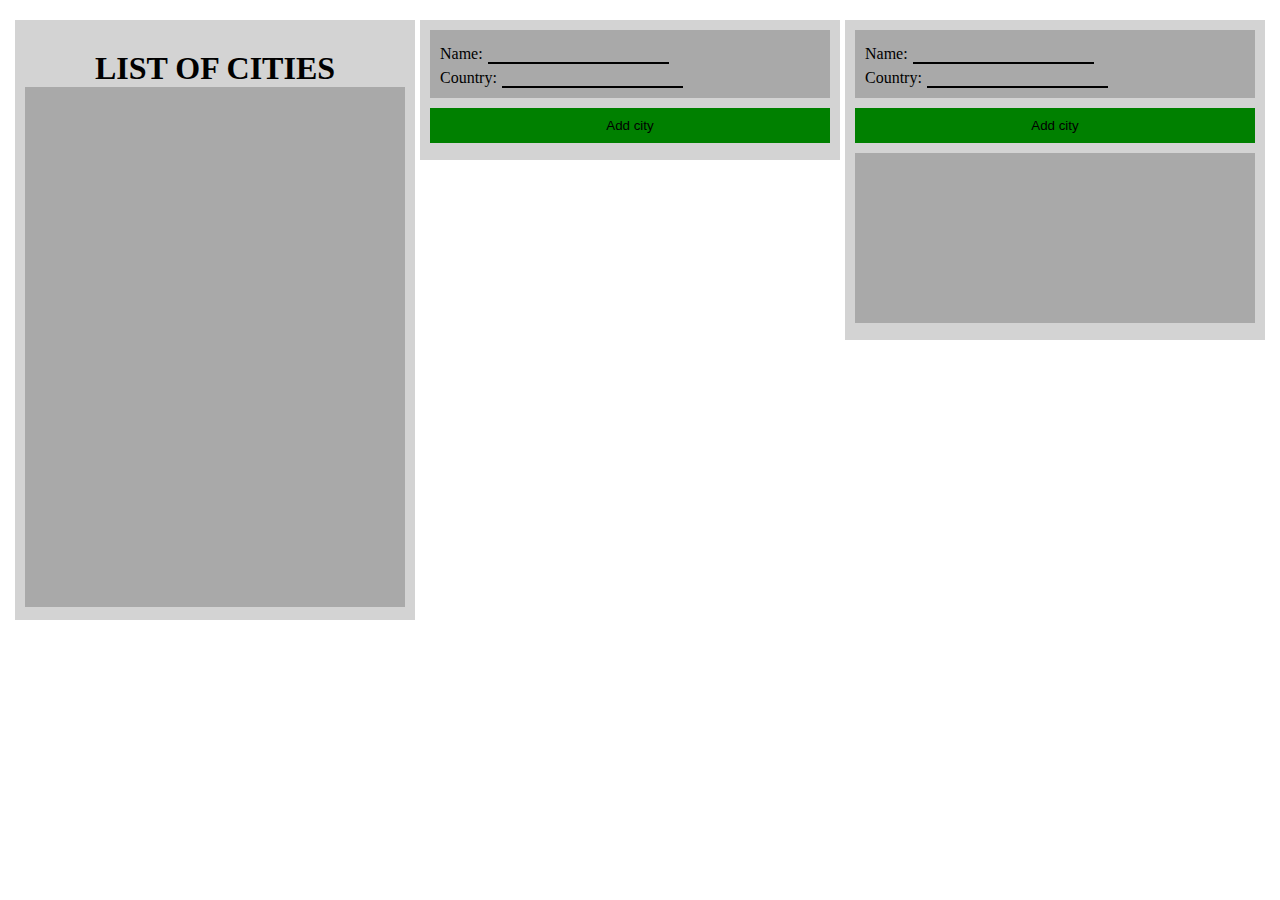
<file: webbsida/index.html>
<!DOCTYPE html>
<html lang="en">
<head>
    <meta charset="UTF-8">
    <meta name="viewport" content="width=device-width, initial-scale=1.0">
    <title>Document</title>
    <link rel="stylesheet" href="index.css">
</head>
<body>
    <main>
        <div id="listOfCityGreyBox">
            <h1>LIST OF CITIES</h1>
            <div id="boxForContainer">
                
            </div>
        </div>

        <div id="addCityGreyBox">
            <div>
                <div class="inputGreyBox">
                    <div class="flexForInput">
                        <p>Name:</p>
                        <input type="text" id="inputForAddName">
                    </div>
                    <div class="flexForInput">
                        <p>Country:</p>
                        <input type="text" id="inputForAddCountry">
                    </div>                    
                </div>
                <div id="buttonForAddCity" class="buttonForGreyBox">
                    <button class="greenButton">Add city</button>
                </div>
            </div>
            
        </div>


        <div id="searchCityGreyBox">
            <div>
                <div class="inputGreyBox">
                    <div class="flexForInput">
                        <p>Name:</p>
                        <input type="text" id="inputForSearchName">
                    </div>
                    <div class="flexForInput">
                        <p>Country:</p>
                        <input type="text" id="inputForSearchCountry">
                    </div>  
                </div>    
                <div class="buttonForGreyBox">
                    <button id="buttonForSearchCity" class="greenButton">Add city</button>
                </div>            
                <div id="greyBoxForAllSearchCities">
                    
                    
                </div>
                
            </div>
        </div>

    </main>
    

    <script src="index.js"></script>
</body>
</html>
</file>
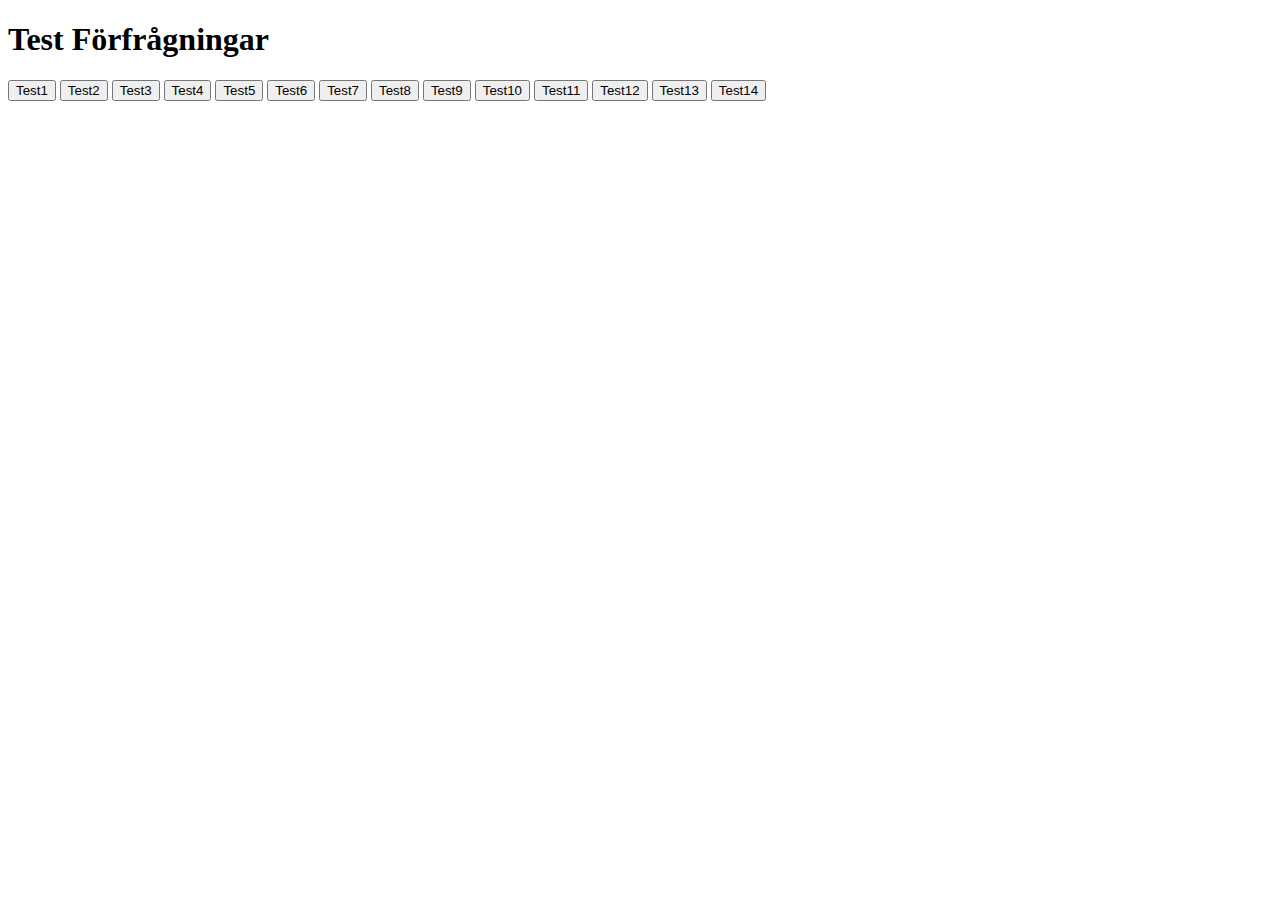
<file: webbsida/test.html>
<!DOCTYPE html>
<html lang="en">
<head>
    <meta charset="UTF-8">
    <meta name="viewport" content="width=device-width, initial-scale=1.0">
    <title>Document</title>
</head>
<body>
    <h1>Test Förfrågningar</h1>
    <button id="test1">Test1</button>
    <button id="test2">Test2</button>
    <button id="test3">Test3</button>
    <button id="test4">Test4</button>
    <button id="test5">Test5</button>
    <button id="test6">Test6</button>
    <button id="test7">Test7</button>
    <button id="test8">Test8</button>
    <button id="test9">Test9</button>
    <button id="test10">Test10</button>
    <button id="test11">Test11</button>
    <button id="test12">Test12</button>
    <button id="test13">Test13</button>
    <button id="test14">Test14</button>
    <script src="test.js"></script>
</body>
</html>
</file>
<file: webbsida/index.css>
body {
    margin-top: 20px;
    
}
main {
    display: flex;
    justify-content: center;
    gap: 5px;;
    
}

#listOfCityGreyBox {
    flex-basis: 400px;
    height: 600px;
    background-color: lightgray;
    box-sizing: border-box;
    padding: 10px;
}
#boxForContainer {
    height: 500px;
    padding: 10px;
    background-color: darkgray;
    overflow: scroll

}

#addCityGreyBox { 
    padding: 10px;
    flex-basis: 400px;
    height: 120px;
    background-color: lightgray;

}
#searchCityGreyBox {
    padding: 10px;
    flex-basis: 400px;
    height: 300px;
    background-color: lightgray;

}
#greyBoxForAllSearchCities {
    margin-top: 10px;
    height: 150px;
    background-color: darkgray;
    overflow: scroll;
    padding: 10px;
}

.inputGreyBox {
    background-color: darkgray;
    padding: 10px;
}

.flexForInput {
    display: flex;
    width: 100%;
    gap: 5px;
    margin-top: 5px;
}


h1 {
    margin: 0;
    padding-top: 20px;
    text-align: center;
}
input {
    background-color: transparent;
    border: none;
    outline: none;
    border-bottom: 2px solid black;
    box-shadow: none;

}





.buttonForGreyBox {
    text-align: center;
    margin-top: 10px;
}
.greenButton {
    background-color: green;
    padding: 10px;
    width: 100%;
    border: none;
}
.greenButton:hover {
    background-color: rgb(3, 89, 3);
}






.cityBox {
    display: flex;
    justify-content: space-between;
    align-items: center;
    background-color: white;
    padding: 5px;
    margin-bottom: 5px;
    border-radius: 10px;
}

.redButton {
    height: 40px;
    width: 70px;
    background-color: red;
}

p {
    margin: 0;
}
</file>
